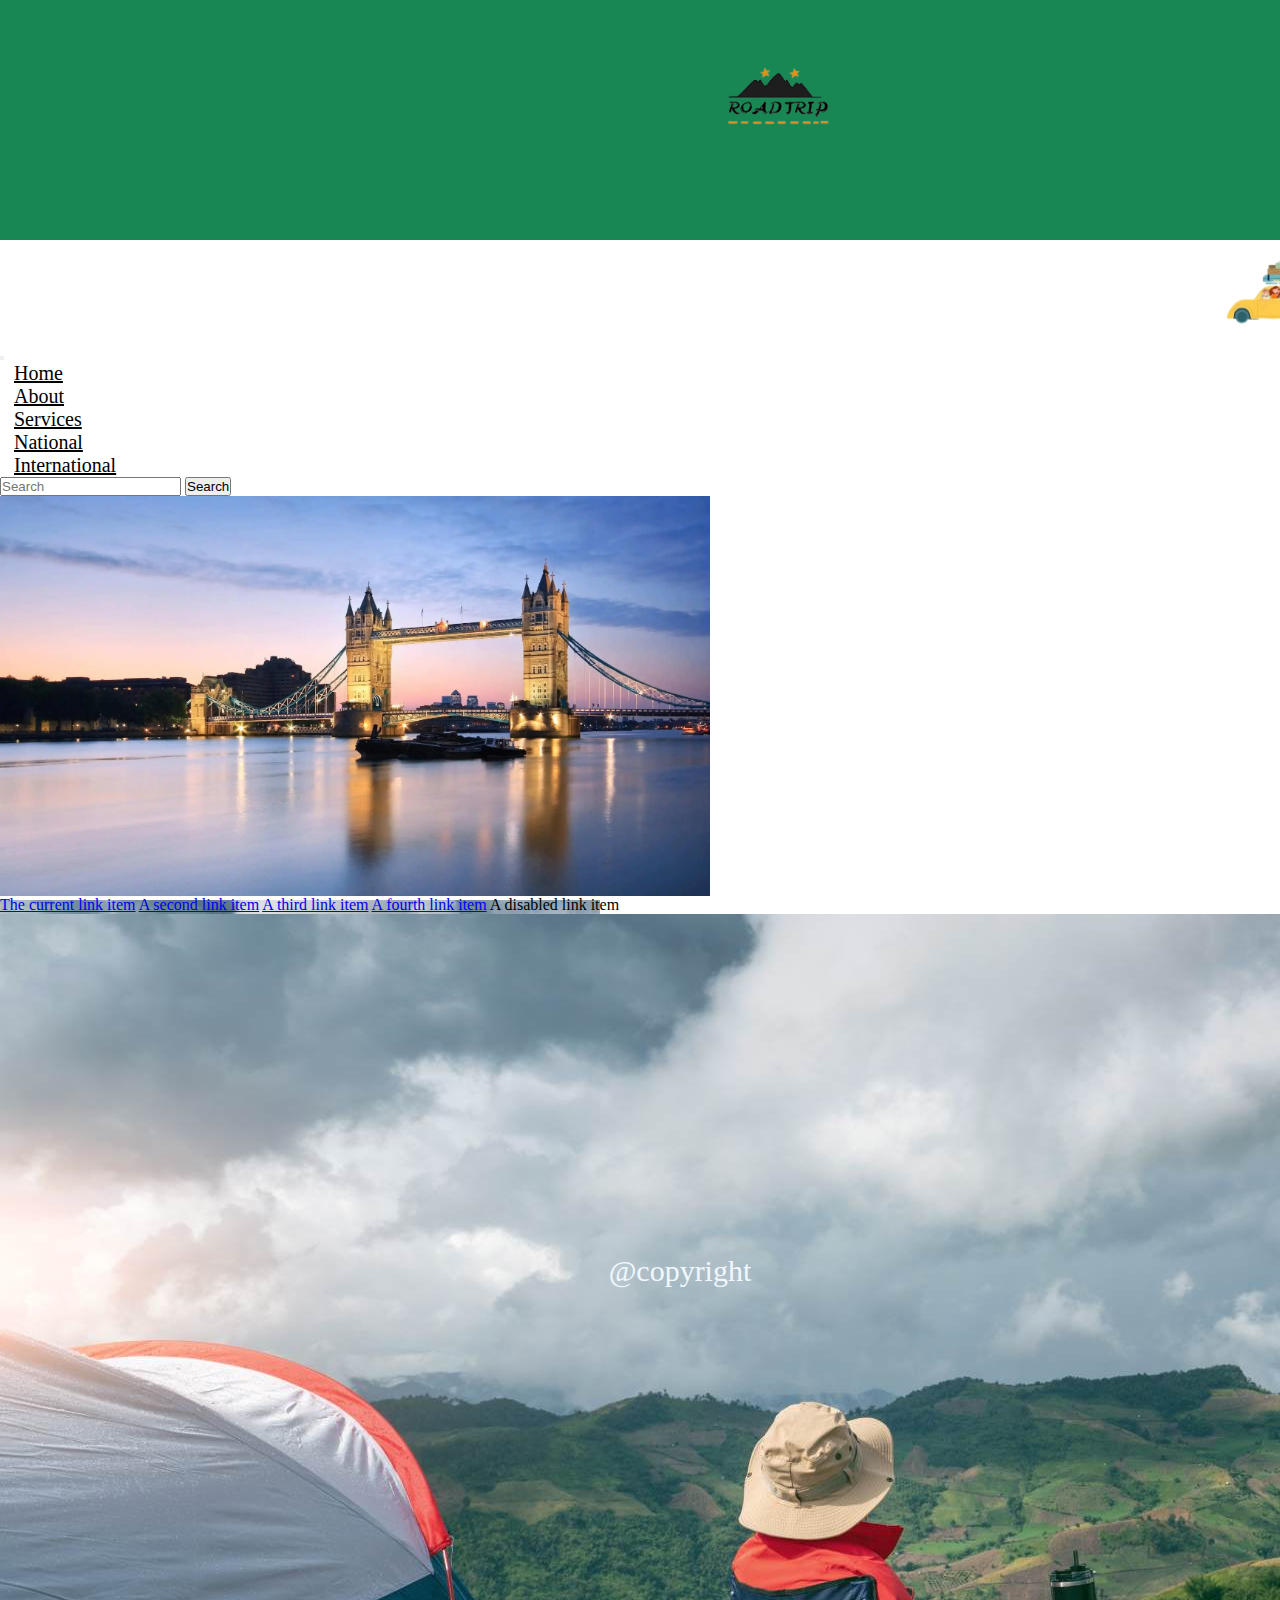
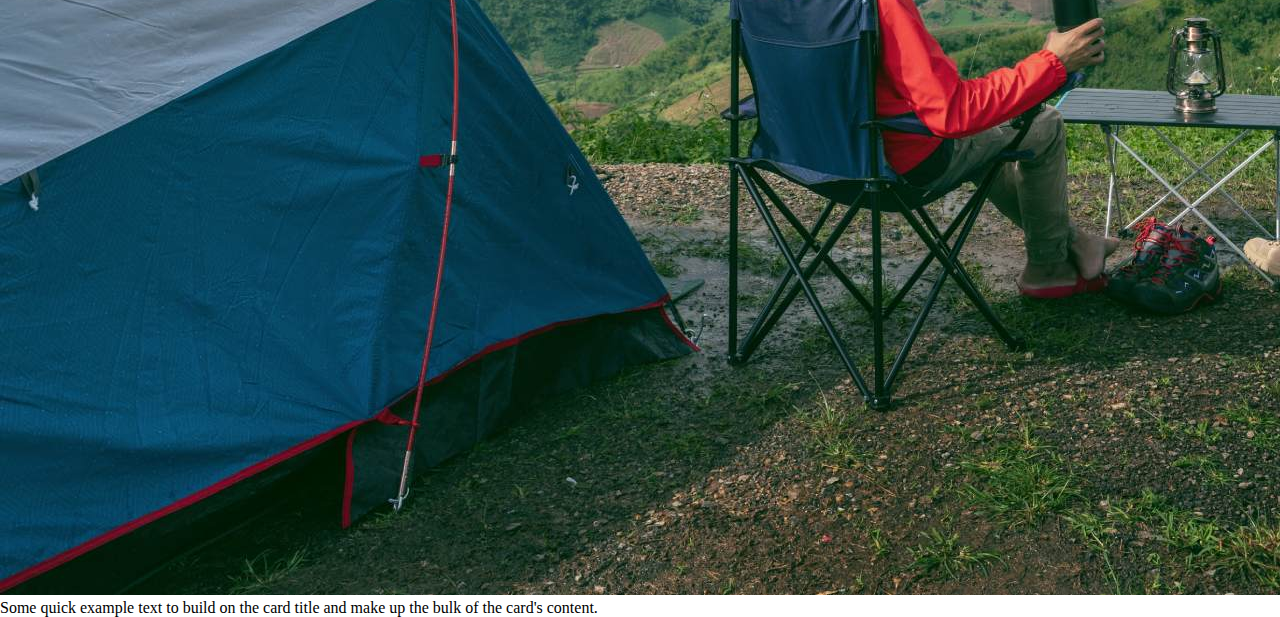
<file: index.html>
<!DOCTYPE html>
<html lang="en">

<head>
  <meta charset="UTF-8">
  <meta name="viewport" content="width=device-width, initial-scale=1.0">

  <link rel="stylesheet" href="index.css">
  <link href="https://cdn.jsdelivr.net/npm/bootstrap@5.3.2/dist/css/bootstrap.min.css" rel="stylesheet"
    integrity="sha384-T3c6CoIi6uLrA9TneNEoa7RxnatzjcDSCmG1MXxSR1GAsXEV/Dwwykc2MPK8M2HN" crossorigin="anonymous">
  <link rel="icon" href="image1/favicon.png">
  <title>Go-For-Visit</title>

</head>

<body>
  <!--navbar-->
  <div class="logo">
    <img src="image1/logo2.png" height="150px">
  </div>

  <marquee direction="left-to-right" width="100%" height="100" behavior="alternate" <marquee behavior="alternate"><img
      src="image1/logo4.png" height="100px" </marquee>
  </marquee>

  <nav class="navbar navbar-expand-lg bg-body-tertiary  ">
    <div class="container-fluid ">

      <button class="navbar-toggler" type="button" data-bs-toggle="collapse" data-bs-target="#navbarSupportedContent"
        aria-controls="navbarSupportedContent" aria-expanded="false" aria-label="Toggle navigation">
        <span class="navbar-toggler-icon"></span>
      </button>
      <div class="collapse navbar-collapse justify-content-center" id="navbarSupportedContent">
        <ul class="navbar-nav me-auto mb-2 mb-lg-0">
          <li class="nav-item">
            <a class="nav-link active" aria-current="page" href="index.html">Home</a>
          </li>
          <li class="nav-item">
            <a class="nav-link" href="About.html">About</a>
          </li>
          <li class="nav-item dropdown">
            <a class="nav-link dropdown-toggle" href="#" role="button" data-bs-toggle="dropdown" aria-expanded="false">
              Services
            </a>
            <ul class="dropdown-menu">
              <li><a class="dropdown-item" href="#">National</a></li>
              <li><a class="dropdown-item" href="#">International</a></li>

            </ul>
          </li>

        </ul>
        <form class="d-flex" role="search">
          <input class="form-control me-2" type="search" placeholder="Search" aria-label="Search">
          <button class="btn btn-outline-success" type="submit">Search</button>
        </form>
      </div>
    </div>
  </nav>
  <!--slider-->
  <div id="carouselExampleFade" class="carousel slide carousel-fade">
    <div class="carousel-inner">
      <div class="carousel-item active">
        <img src="image1/pic.jpeg" height="400" class="d-block w-100" alt="...">
      </div>
      <div class="carousel-item">
        <img src="image1/pic2.jpeg" height="400" class="d-block w-100" alt="...">
      </div>
      <div class="carousel-item">
        <img src="image1/pic3.jpeg" height="400" class="d-block w-100" alt="...">
      </div>
    </div>
    <button class="carousel-control-prev" type="button" data-bs-target="#carouselExampleFade" data-bs-slide="prev">
      <span class="carousel-control-prev-icon" aria-hidden="true"></span>
      <span class="visually-hidden">Previous</span>
    </button>
    <button class="carousel-control-next" type="button" data-bs-target="#carouselExampleFade" data-bs-slide="next">
      <span class="carousel-control-next-icon" aria-hidden="true"></span>
      <span class="visually-hidden">Next</span>
    </button>
  </div>

  <!--Productlist-->

  <div class="container-fluid">
    <div class="row d-flex justify-content-center">
      <div class="column col-lg-4">
        <div class="list-group">
          <a href="#" class="list-group-item list-group-item-action active" aria-current="true">The current link item</a>
          <a href="#" class="list-group-item list-group-item-action">A second link item</a>
          <a href="#" class="list-group-item list-group-item-action">A third link item</a>
          <a href="#" class="list-group-item list-group-item-action">A fourth link item</a>
          <a class="list-group-item list-group-item-action disabled" aria-disabled="true">A disabled link item</a>
        </div>
      </div>
      <div class="column product col-lg-8">

        <div class="card justify-containt;">
          <img src="image1/pic2.jpeg" class="card-img-top" alt="...">
          <div class="card-body">
            <p class="card-text">Some quick example text to build on the card title and make up the bulk of the card's
              content.</p>
          </div>
        </div>
        <div class="card justify-containt-right">
          <img src="image1/pic.jpeg" class="card-img-top" alt="...">
          <div class="card-body">
            <p class="card-text">Some quick example text to build on the card title and make up the bulk of the card's
              content.</p>
          </div>
        </div>
        <div class="card justify-containt">
          <img src="image1/pic.jpeg" class="card-img-top" alt="...">
          <div class="card-body">
            <p class="card-text">Some quick example text to build on the card title and make up the bulk of the card's
              content.</p>
          </div>
        </div>
        <div class="card justify-containt">
          <img src="image1/pic.jpeg" class="card-img-top" alt="...">
          <div class="card-body">
            <p class="card-text">Some quick example text to build on the card title and make up the bulk of the card's
              content.</p>
          </div>
        </div>
      </div>
      
    </div>



  <div class="footer">
    <p>@copyright</p>
  </div>




  <script src="index.js"></script>
  <script src="https://cdn.jsdelivr.net/npm/bootstrap@5.3.2/dist/js/bootstrap.bundle.min.js"
    integrity="sha384-C6RzsynM9kWDrMNeT87bh95OGNyZPhcTNXj1NW7RuBCsyN/o0jlpcV8Qyq46cDfL"
    crossorigin="anonymous"></script>
  <script src="jquery.js"></script>
  <script src="image1/database.json"></script>
</body>

</html>
</file>
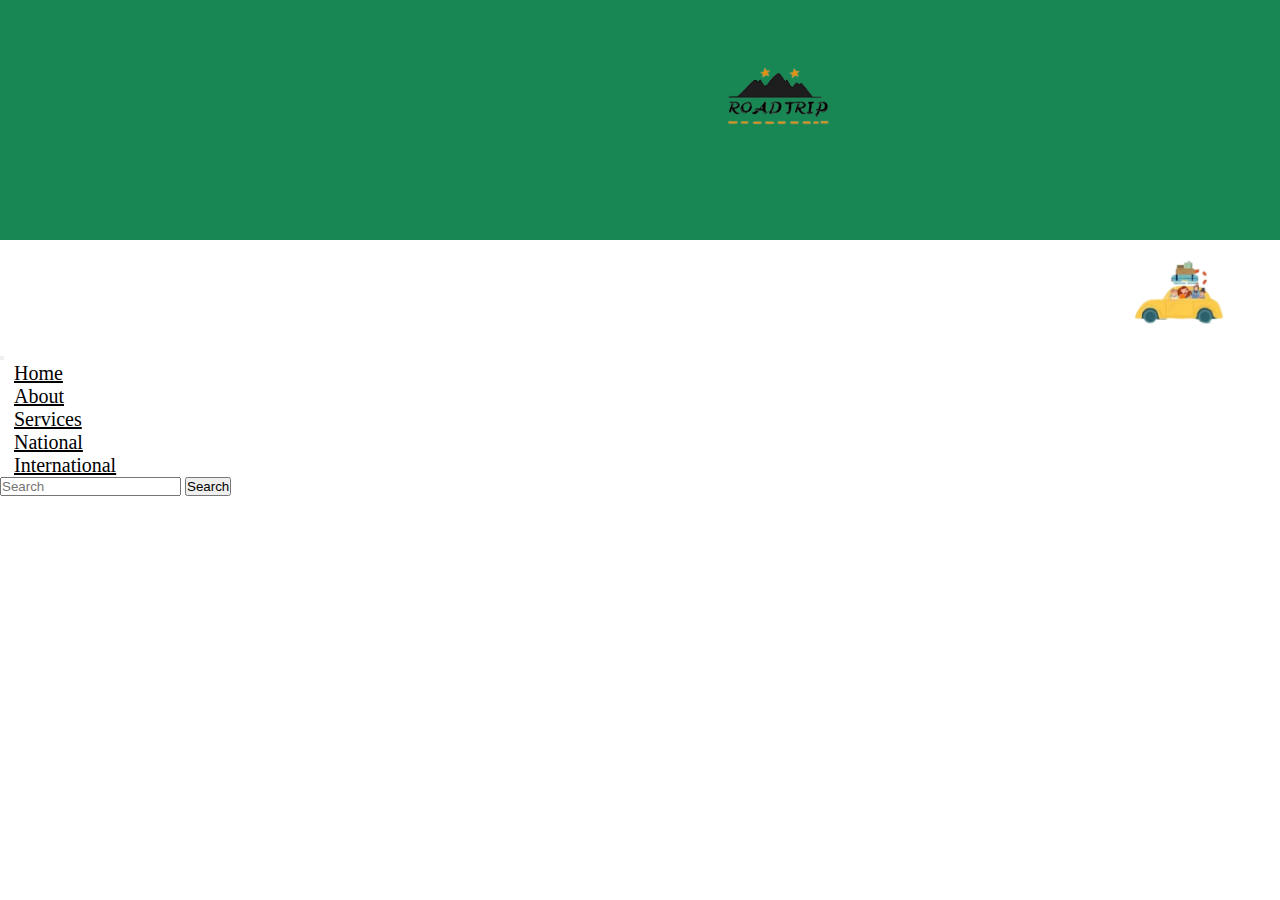
<file: About.html>
<!DOCTYPE html>
<html lang="en">
<head>
    <meta charset="UTF-8">
    <meta name="viewport" content="width=device-width, initial-scale=1.0">
   
    <link rel="stylesheet" href="index.css">
    <link href="https://cdn.jsdelivr.net/npm/bootstrap@5.3.2/dist/css/bootstrap.min.css" rel="stylesheet" integrity="sha384-T3c6CoIi6uLrA9TneNEoa7RxnatzjcDSCmG1MXxSR1GAsXEV/Dwwykc2MPK8M2HN" crossorigin="anonymous">
    <link rel="icon" href="image1/favicon.png">
    <title>Go-For-Visit</title>
    
</head>
  <body>
<!--navbar-->
<div class="logo">
  <img src="image1/logo2.png" height="150px">
</div>

<marquee
direction="left-to-right"
width="100%"
height="100"
behavior="alternate"
<marquee behavior="alternate"><img src="image1/logo4.png" height="100px"</marquee>
</marquee>

<nav class="navbar navbar-expand-lg bg-body-tertiary ">
  <div class="container-fluid ">
  
    <button class="navbar-toggler" type="button" data-bs-toggle="collapse" data-bs-target="#navbarSupportedContent" aria-controls="navbarSupportedContent" aria-expanded="false" aria-label="Toggle navigation">
      <span class="navbar-toggler-icon"></span>
    </button>
    <div class="collapse navbar-collapse justify-content-center" id="navbarSupportedContent">
      <ul class="navbar-nav me-auto mb-2 mb-lg-0">
        <li class="nav-item">
          <a class="nav-link active" aria-current="page" href="index.html">Home</a>
        </li>
        <li class="nav-item">
          <a class="nav-link" href="About.html">About</a>
        </li>
        <li class="nav-item dropdown">
          <a class="nav-link dropdown-toggle" href="#" role="button" data-bs-toggle="dropdown" aria-expanded="false">
            Services
          </a>
          <ul class="dropdown-menu">
            <li><a class="dropdown-item" href="#">National</a></li>
            <li><a class="dropdown-item" href="#">International</a></li>
      
          </ul>
        </li>
      
      </ul>
      <form class="d-flex" role="search">
        <input class="form-control me-2" type="search" placeholder="Search" aria-label="Search">
        <button class="btn btn-outline-success" type="submit">Search</button>
      </form>
    </div>
  </div>
</nav>

<script src="index.js"></script>
<script src="https://cdn.jsdelivr.net/npm/bootstrap@5.3.2/dist/js/bootstrap.bundle.min.js" integrity="sha384-C6RzsynM9kWDrMNeT87bh95OGNyZPhcTNXj1NW7RuBCsyN/o0jlpcV8Qyq46cDfL" crossorigin="anonymous"></script>
<script src="jquery.js"></script>
<script src="image1/database.json"></script>
</body>
</html>
</file>
<file: index.css>
*{
    margin: 0px 0px;
    padding: 0px 0px;
}
.logo{
  
    padding:  20px 700px;
    height: 200px;
    width: 100%;
    background-color: #198754;
}
#navbarSupportedContent ul li a{
    color: black;
    font-size: 20px;
   padding: 10px 10px;
   margin: 4px 4px;
}
#navbarSupportedContent ul li a:hover{
    color:white;
    background-color:#198754;   
    text-align: center;
}

.slide{
    height: 400px;
}
.list{
    display: inline-table;
    position: relative;
    background-color: aquamarine;
}
.right{
    padding: 30px 30px;
    display: inline;
    height: 200px;
    background-color: black;
}

.right p{
    text-align: center;
    font-size: 30px;
    color: aliceblue;
}
.product{
    display: flex;
    height: 300px;
    width: 40%;
} 
.footer{
    padding: 40px 40px;
    height: 100px;
    width: 100%;
    background-color: black;
}
.footer p{
    text-align: center;
    font-size: 30px;
    color: aliceblue;
}
</file>
